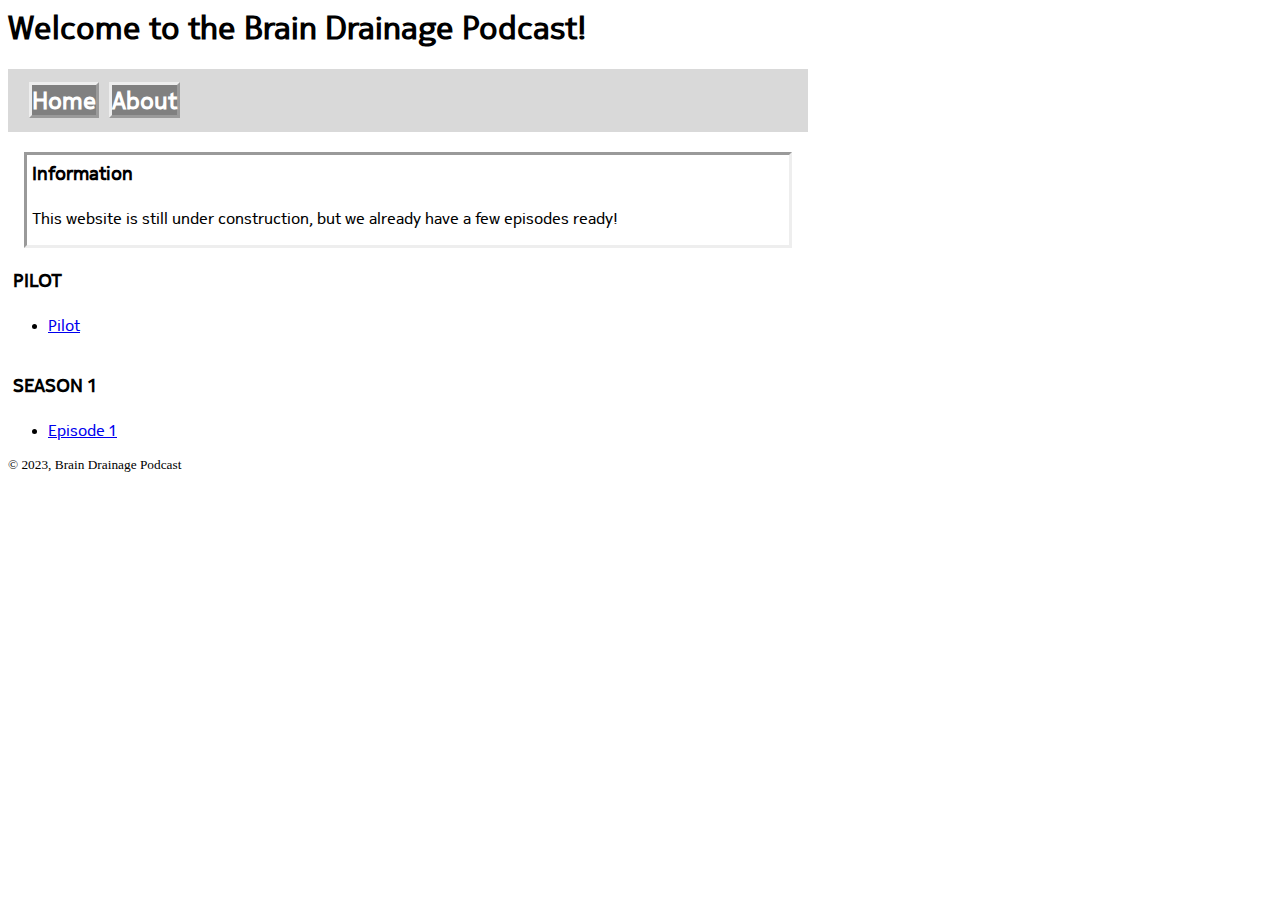
<file: index.htm>
<html>
	<head>
		<title>Brain Drainage Podcast</title>
		<link rel="stylesheet" type="text/css" href="epic.css">
	</head>
	<body>
		<h1>Welcome to the Brain Drainage Podcast!</h1>
		<h2><a class="interactive" href="index.htm">Home</a><a class="interactive" href="about.htm">About</a></h2>
		<div class="wow">
			<h3 class="spacingL1">Information</h3>
			<p class="spacingL">This website is still under construction, but we already have a few episodes ready!</p>
		</div>
		<h3>PILOT</h3>
		<ul>
			<li><a href="s0e1.htm">Pilot</a></li><br>
		</ul>
		<h3>SEASON 1</h3>
		<ul>
			<li><a href="s1e1.htm">Episode 1</a></li>
		</ul>
		<footer>
			<small>&#169; 2023, Brain Drainage Podcast</small>
		</footer>
	</body>
</html>
</file>
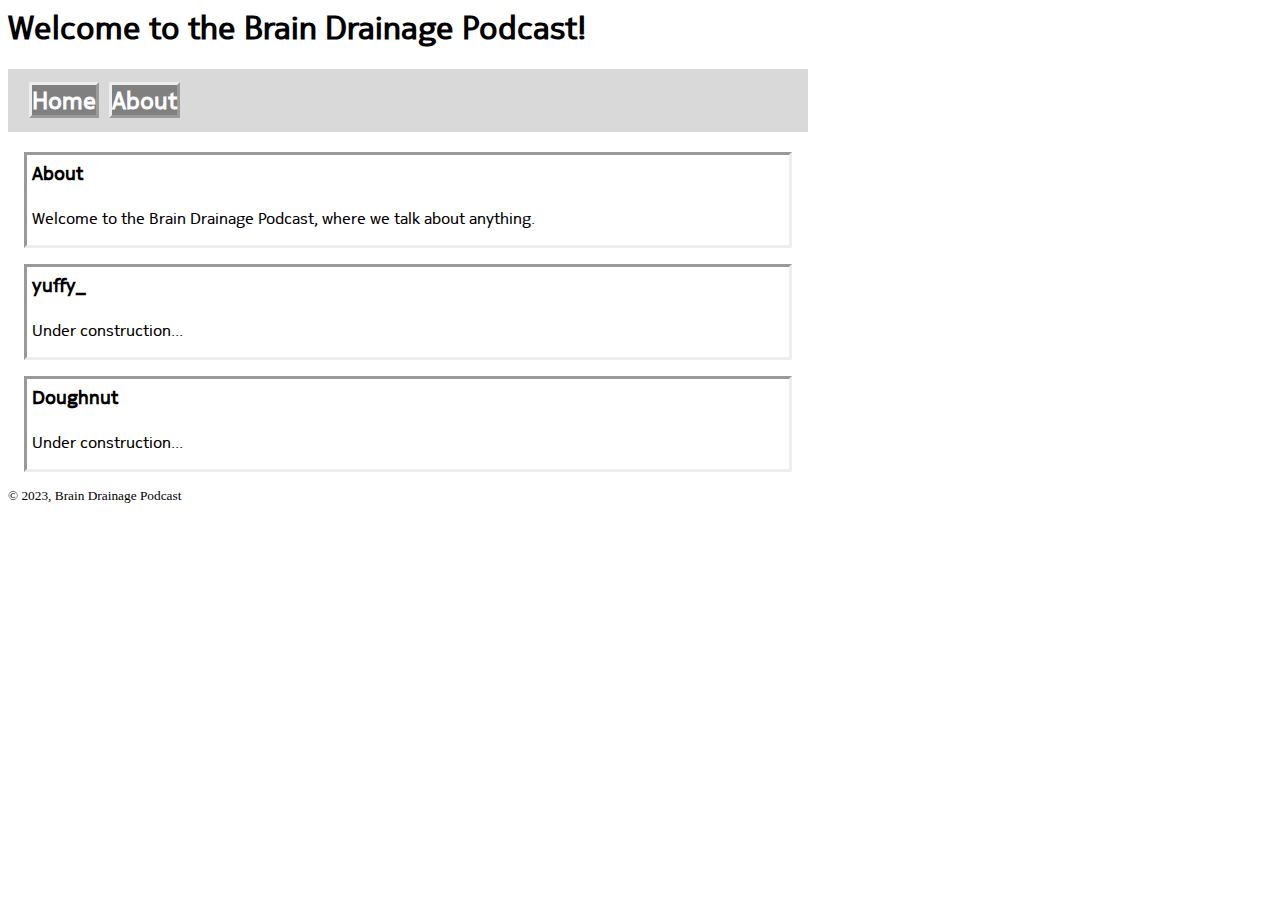
<file: about.htm>
<html>
	<head>
		<title>Brain Drainage Podcast</title>
		<link rel="stylesheet" type="text/css" href="epic.css">
	</head>
	<body>
		<h1>Welcome to the Brain Drainage Podcast!</h1>
		<h2><a class="interactive" href="index.htm">Home</a><a class="interactive" href="about.htm">About</a></h2>
		<div class="wow">
			<h3 class="spacingL1">About</h3>
			<p class="spacingL">Welcome to the Brain Drainage Podcast, where we talk about anything.</p>
		</div>
		<div class="wow">
			<h3 class="spacingL1">yuffy_</h3>
			<p class="spacingL">Under construction...</p>
		</div>
		<div class="wow">
			<h3 class="spacingL1">Doughnut</h3>
			<p class="spacingL">Under construction...</p>
		</div>
		<footer>
			<small>&#169; 2023, Brain Drainage Podcast</small>
		</footer>
	</body>
</html>
</file>
<file: epic.css>
@font-face { font-family: Nokia; src: url('Nokia Pure Text.ttf'); } 

body{
	width: 800px;
}
h1{
	font-family: "Nokia";
}
h2{
	font-family: "Nokia";
	background-color: #d9d9d9;
	padding: 16px;
}
h3{
	font-family: "Nokia";
	margin-left: 5px;
}
p{
	font-family: "Nokia";
}
a{
	font-family: "Nokia";
}
audio{
	margin-left: 5px;
}
table{
	border-style: outset;
	margin: 5px;
}
th,td{
	border-style: inset;
}
.interactive{
	margin: 5px;
	border-style: outset;
	text-decoration: none;
	color: white;
	background-color: grey;
}
.wow{
	margin: 16px;
	border-style: inset;
}
.spacingL{
	margin-left: 5px;
}
.spacingL1{
	margin-left: 5px;
	margin-top: 5px;
}
</file>
